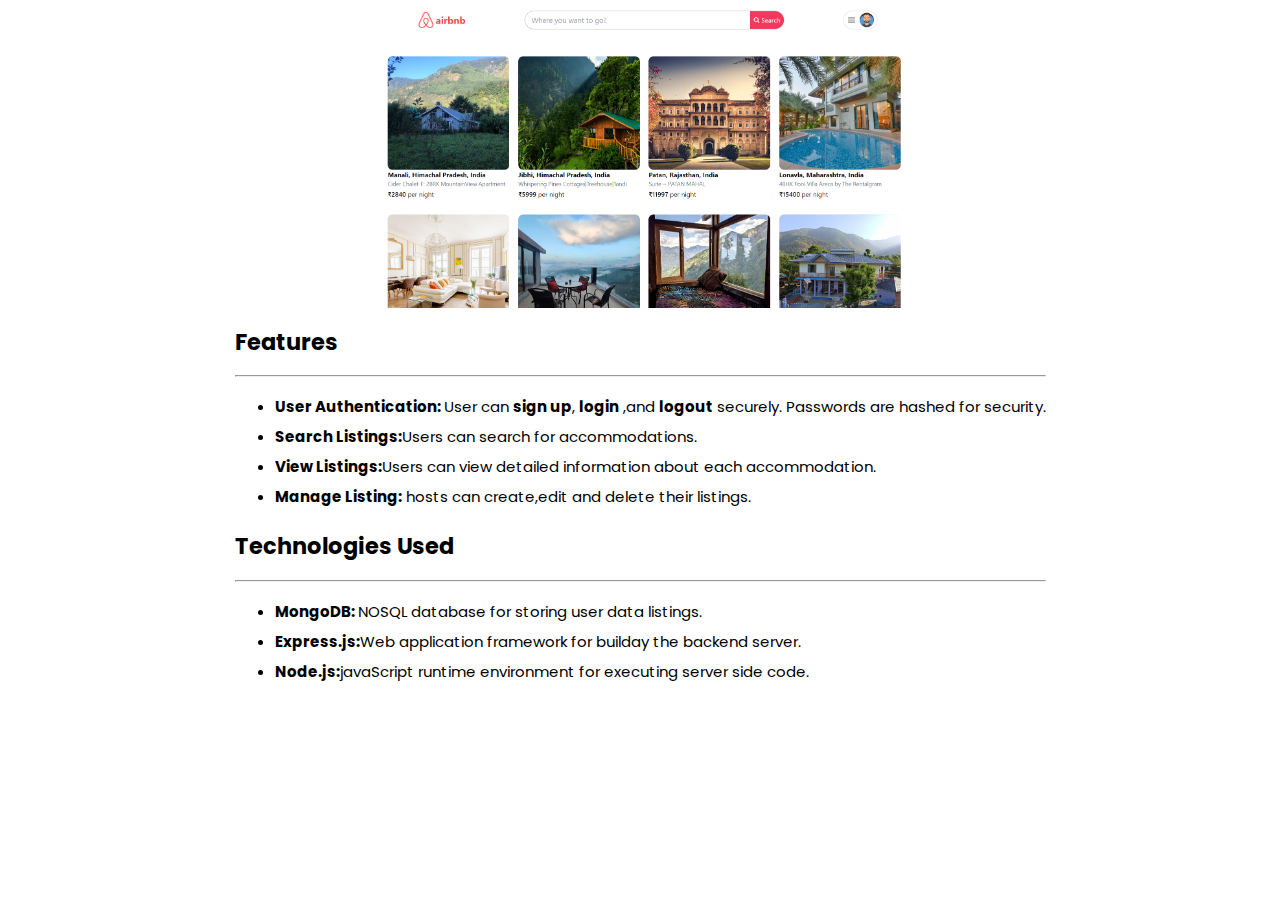
<file: index2.html>
<!DOCTYPE html>
<html lang="en">
<head>
    <meta charset="UTF-8">
    <meta name="viewport" content="width=device-width, initial-scale=1.0">
    <title>Document</title>
    <link rel="stylesheet" href="style2.css">
    <style>
      @import url('https://fonts.googleapis.com/css2?family=Poppins:ital,wght@0,100;0,200;0,300;0,400;0,500;0,600;0,700;0,800;0,900;1,100;1,200;1,300;1,400;1,500;1,600;1,700;1,800;1,900&display=swap');
      </style>
</head>
<body>
   <div class="project " >
<div class="airbnb">
   
</div>

<div class="feature">
<h2>Features</h2>
<hr/>
<div class="UserAuthen">
   <ul>
      <li> <b>User Authentication: </b>User can <b>sign up</b>, <b>login</b> ,and <b>logout</b> securely. Passwords are hashed for security.</li>
       <li> <b>Search Listings:</b>Users can search for accommodations.</li>
   <li><b>View Listings:</b>Users can view detailed information about each accommodation.</li>
   <li><b>Manage Listing:</b> hosts can create,edit and delete their listings.</li>
   </ul>
</div>


<h2>Technologies Used</h2>
<hr/>
<div class="">
   <ul>
      <li> <b>MongoDB: </b>NOSQL database for storing user data listings.</li>
       <li> <b>Express.js:</b>Web application framework for builday the backend server.</li>
   <li><b>Node.js:</b>javaScript runtime environment for executing server side code.</li>
   
   </ul>
</div>
</div>
   
   </div>

   </body>
</html>
</file>
<file: style2.css>
body{
    display: flex;
    flex-direction: column;
 
}

.project{
    font-family: poppins;
    display: flex;
    flex-direction: column;
  
   max-width: 100vw;
    justify-content: center;
    align-items: center;
}

.airbnb{
    width: 600px;
    height: 300px;
    background-image: url(hero.png);
    background-size: cover;

}

.feature{
    line-height: 30px;
    font-family: poppins;
    font-size: 15px;
}


@media only screen and (max-width:400px){
    .airbnb{
        width: 400px;
        height: 200px;
        
    }
  

   .project{
    font-family: poppins;
    display: flex;
    flex-direction: column;
   
    justify-content: center;
    align-items: center;
}
.feature{
    line-height: 20px;
    font-family: poppins;
    font-size: 12px;
}

}
</file>
